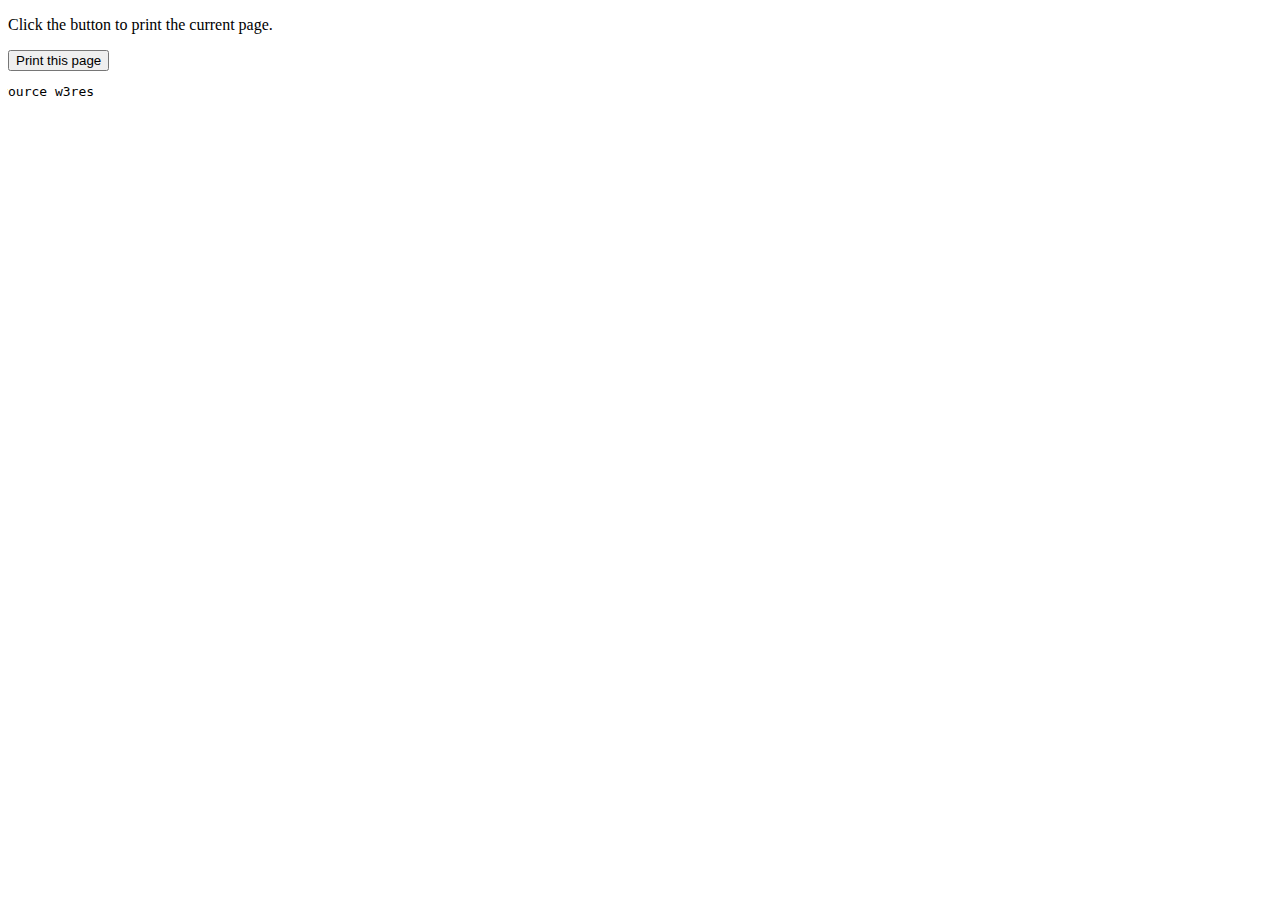
<file: index.html>
<!DOCTYPE html>
<html lang="en">
<head>
    <meta charset="UTF-8">
    <meta http-equiv="X-UA-Compatible" content="IE=edge">
    <meta name="viewport" content="width=device-width, initial-scale=1.0">
    <title>JavaScript current day and time</title>
</head>
<body onload="animate_string('target')">
    <p>Click the button to print the current page.</p>
    <button onclick="print_current_page()">Print this page</button>
    <pre id="target">w3resource </pre>
    <script src="js/exercise_1.js"></script>    
    <script src="js/exercise_2.js"></script>
    <script src="js/exercise_3.js"></script>        
    <script src="js/exercise_4.js"></script>
    <script src="js/exercise_5.js"></script>
    <script src="js/exercise_6.js"></script>
    <script src="js/exercise_7.js"></script>
</body>
</html>
</file>
